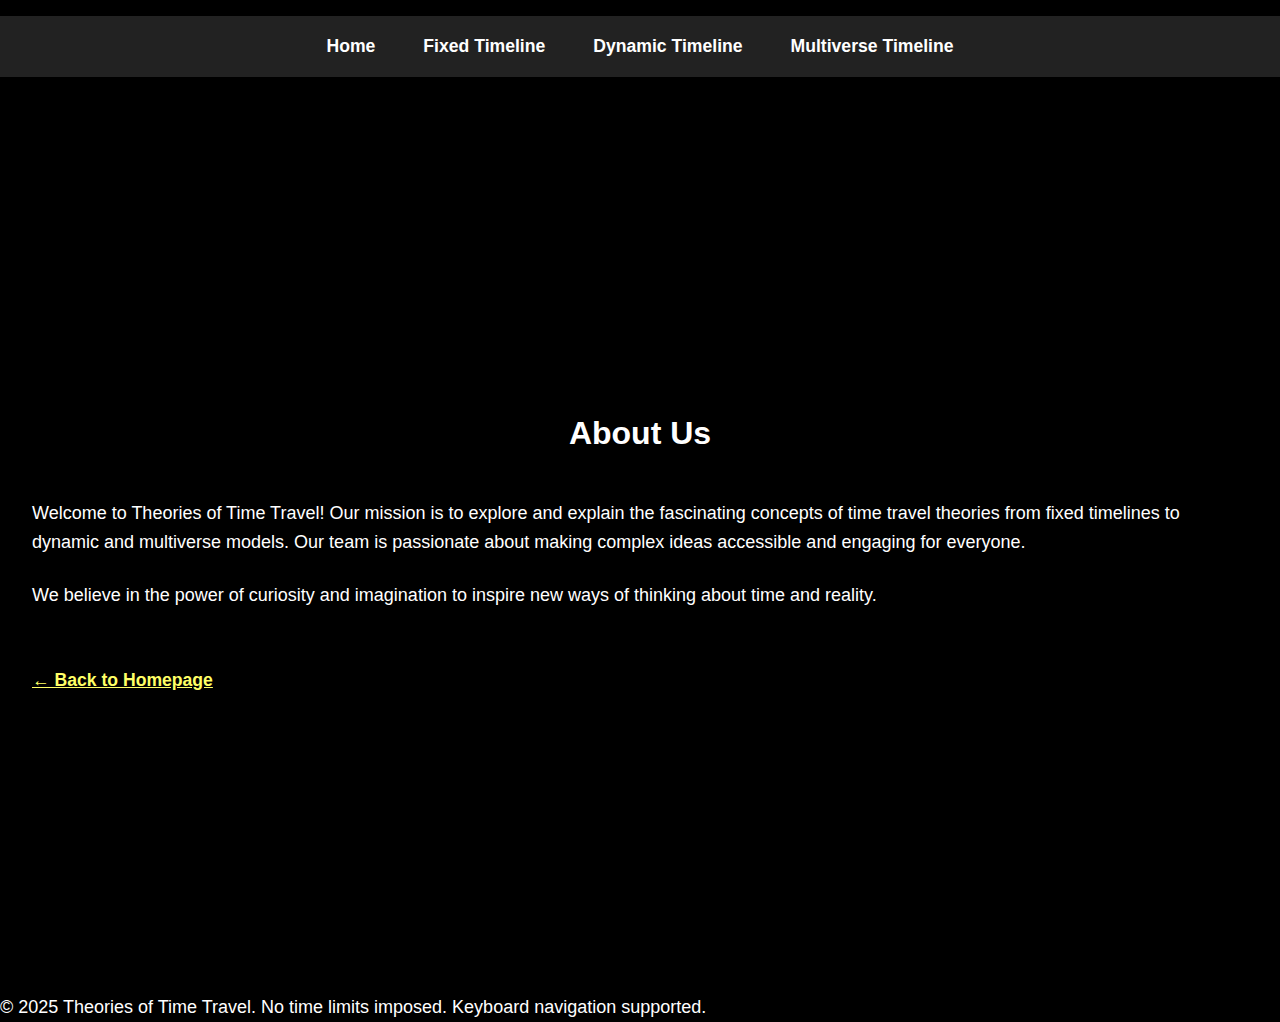
<file: aboutus.html>
<!DOCTYPE html>
<html lang="en">
<head>
  <meta charset="UTF-8" />
  <meta name="viewport" content="width=device-width, initial-scale=1.0" />
  <title>About Us – Theories of Time Travel</title>
  <link rel="stylesheet" href="style.css" />
</head>
<body>
  <header>
    <nav aria-label="Main navigation">
      <ul>
        <li><a href="index.html">Home</a></li>
        <li><a href="Fixed.html" aria-current="page">Fixed Timeline</a></li>
        <li><a href="dynamicTL.html">Dynamic Timeline</a></li>
        <li><a href="MultiverseTL.html">Multiverse Timeline</a></li>
      </ul>
    </nav>
  </header>

  <main class="container">
    <section class="content-section about-bg" tabindex="0" aria-label="About Us Information">
      <h1>About Us</h1>
      <p>
        <!-- Write your About Us text here -->
        Welcome to Theories of Time Travel! Our mission is to explore and explain the fascinating concepts of time travel theories from fixed timelines to dynamic and multiverse models. Our team is passionate about making complex ideas accessible and engaging for everyone.
      </p>
      <p>
        We believe in the power of curiosity and imagination to inspire new ways of thinking about time and reality.
      </p>
      <a href="index.html">← Back to Homepage</a>
    </section>
  </main>

  <footer>
    <p>&copy; 2025 Theories of Time Travel. No time limits imposed. Keyboard navigation supported.</p>
  </footer>
</body>
</html>
</file>
<file: style.css>
* {
  margin: 0;
  padding: 0;
  font-family: 'Poppins', sans-serif;
  box-sizing: border-box;
}

body {
  font-size: 18px;
  line-height: 1.6;
  color: #ffffff;
  background-color: #000000;
}

h1, h2 {
  font-size: 24px;
  text-align: center;
  padding: 1rem;
}

.container {
  width: 100%;
}

.slides {
  width: 100%;
  min-height: 100vh;
  padding: 2rem;
  display: flex;
  flex-direction: column;
  align-items: center;
  justify-content: center;
  text-align: center;
  color: #ffffff;
  background-size: cover;
  background-position: center;
  background-repeat: no-repeat;
  background-blend-mode: multiply;
}

.slide1 {
  background-image: url("./images/two-menspace.jpg");
  background-color: rgba(0, 0, 0, 0.6);
}

.slide2 {
  background-image: url("./images/galaxy-medium.jpg");
  background-color: rgba(0, 0, 0, 0.6);
}

.slide3 {
  background-image: url("./images/bh-medium.jpg");
  background-color: rgba(0, 0, 0, 0.6);
}

a {
  font-size: 1.1rem;
  color: #ffff66;
  text-decoration: underline;
  font-weight: bold;
}

a:focus, .slides:focus {
  outline: 3px solid #00ffff;
  outline-offset: 4px;
}

nav ul {
  list-style: none;
  display: flex;
  justify-content: center;
  gap: 1rem;
  background-color: #222;
  padding: 1rem;
}

nav a {
  color: #fff;
  text-decoration: none;
  padding: 0.5rem 1rem;
}

nav a:focus, nav a:hover {
  background-color: #555;
  border-radius: 5px;
}


.divider {
  background-color: #111;
  padding: 1rem 0;
  text-align: center;
  border-top: 2px solid #444;
  border-bottom: 2px solid #444;
}

.divider p {
  color: #ffcc00;
  font-size: 1.2rem;
  font-weight: bold;
  margin: 0;
}


@media (max-width: 600px) {
  .slides {
    padding: 1rem;
  }

  h2 {
    font-size: 1.2rem;
  }

  a {
    font-size: 1rem;
  }

  nav ul {
    flex-direction: column;
    align-items: center;
  }
}
.content-section {
  padding: 3rem 2rem;
  color: #ffffff;
  background-color: rgba(0, 0, 0, 0.85);
  min-height: 100vh;
  display: flex;
  flex-direction: column;
  justify-content: center;
  gap: 1.5rem;
  line-height: 1.6;
  font-size: 18px;
}

.fixed-bg {
  background-image: url("./images/two-menspace.jpg");
  background-size: cover;
  background-position: center;
  background-blend-mode: multiply;
}

.dynamic-bg {
  background-image: url("./images/galaxy-medium.jpg");
  background-size: cover;
  background-position: center;
  background-blend-mode: multiply;
  background-color: rgba(0, 0, 0, 0.85);
}

.multiverse-bg {
  background-image: url("./images/bh-medium.jpg");
  background-size: cover;
  background-position: center;
  background-blend-mode: multiply;
  background-color: rgba(0, 0, 0, 0.85);
}


.content-section h1 {
  font-size: 2rem;
  text-align: center;
}

.content-section a {
  margin-top: 2rem;
  font-weight: bold;
  color: #ffff66;
  text-decoration: underline;
}

.content-section a:focus {
  outline: 3px solid #00ffff;
  outline-offset: 4px;
}

.info-section {
  background-color: #111;
  color: #fff;
  padding: 2rem;
  line-height: 1.6;
}

ul {
  margin: 1rem 0;
  padding-left: 2rem;
}

table {
  width: 100%;
  border-collapse: collapse;
  margin-top: 1rem;
  background-color: #222;
  color: #fff;
}

th, td {
  border: 1px solid #444;
  padding: 1rem;
  text-align: center;
}

caption {
  font-weight: bold;
  margin-bottom: 0.5rem;
  text-align: left;
}

form input, form select, form textarea {
  width: 100%;
  padding: 0.5rem;
  margin-top: 0.5rem;
  background-color: #222;
  color: #fff;
  border: 1px solid #555;
  border-radius: 4px;
}

form button {
  padding: 0.75rem 1.5rem;
  margin-top: 1rem;
  background-color: #00ffff;
  color: #000;
  font-weight: bold;
  border: none;
  border-radius: 5px;
  cursor: pointer;
}

form button:focus {
  outline: 3px solid #ffcc00;
  outline-offset: 3px;
}
</file>
